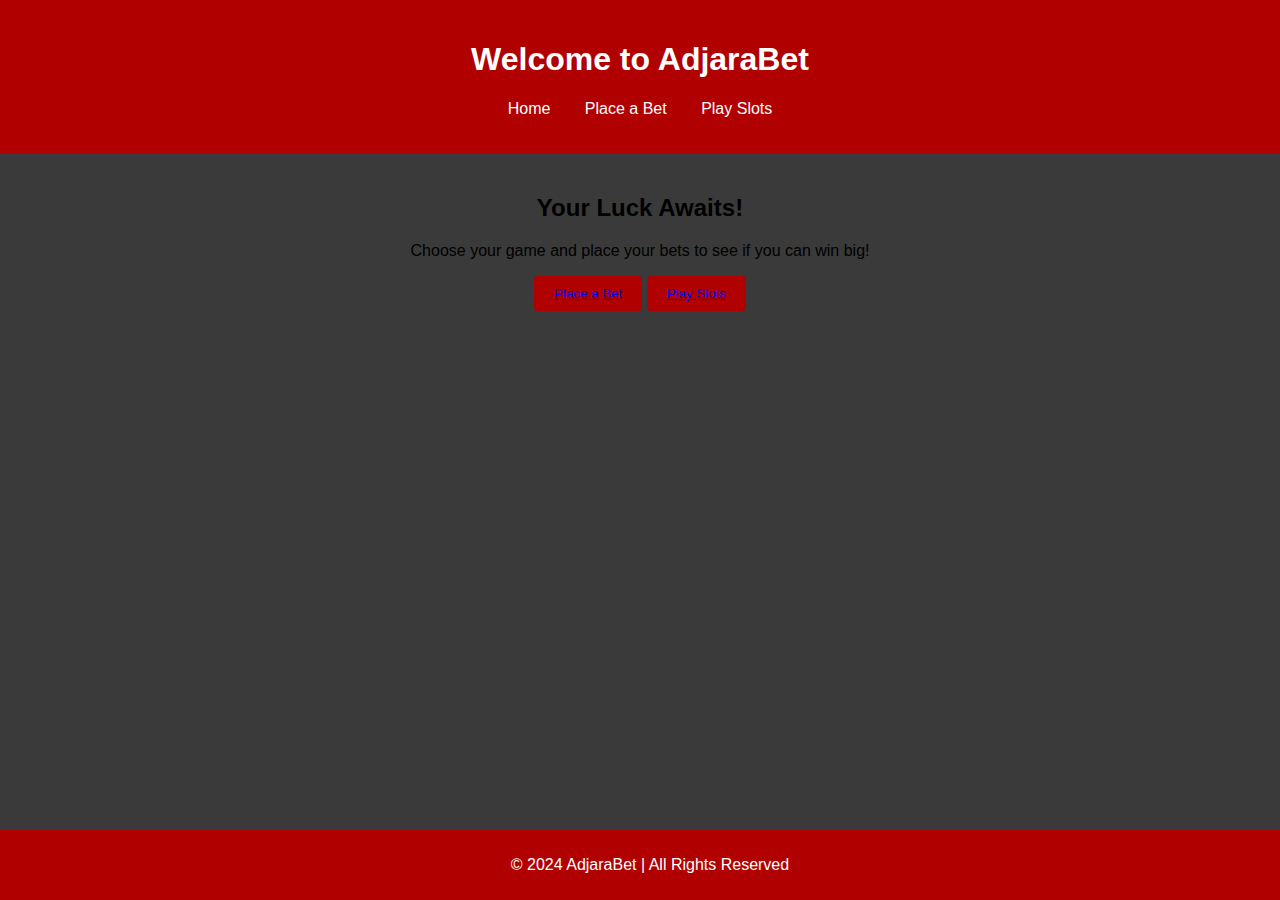
<file: index.html>
<!DOCTYPE html>
<html lang="en">
<head>
    <meta charset="UTF-8">
    <meta name="viewport" content="width=device-width, initial-scale=1.0">
    <title>AdjaraBet</title>
    <link rel="stylesheet" href="style.css">
</head>
<body>
    <header>
        <h1>Welcome to AdjaraBet</h1>
        <nav>
            <ul>
                <li><a href="index.html">Home</a></li>
                <li><a href="betting.html">Place a Bet</a></li>
                <li><a href="slots.html">Play Slots</a></li>
            </ul>
        </nav>
    </header>
    <main>
        <h2>Your Luck Awaits!</h2>
        <p>Choose your game and place your bets to see if you can win big!</p>
        <button><a href="betting.html">Place a Bet</a></button>
        <button><a href="slots.html">Play Slots</a></button>
    </main>
    <footer>
        <p>&copy; 2024 AdjaraBet | All Rights Reserved</p>
    </footer>
</body>
</html>
</file>
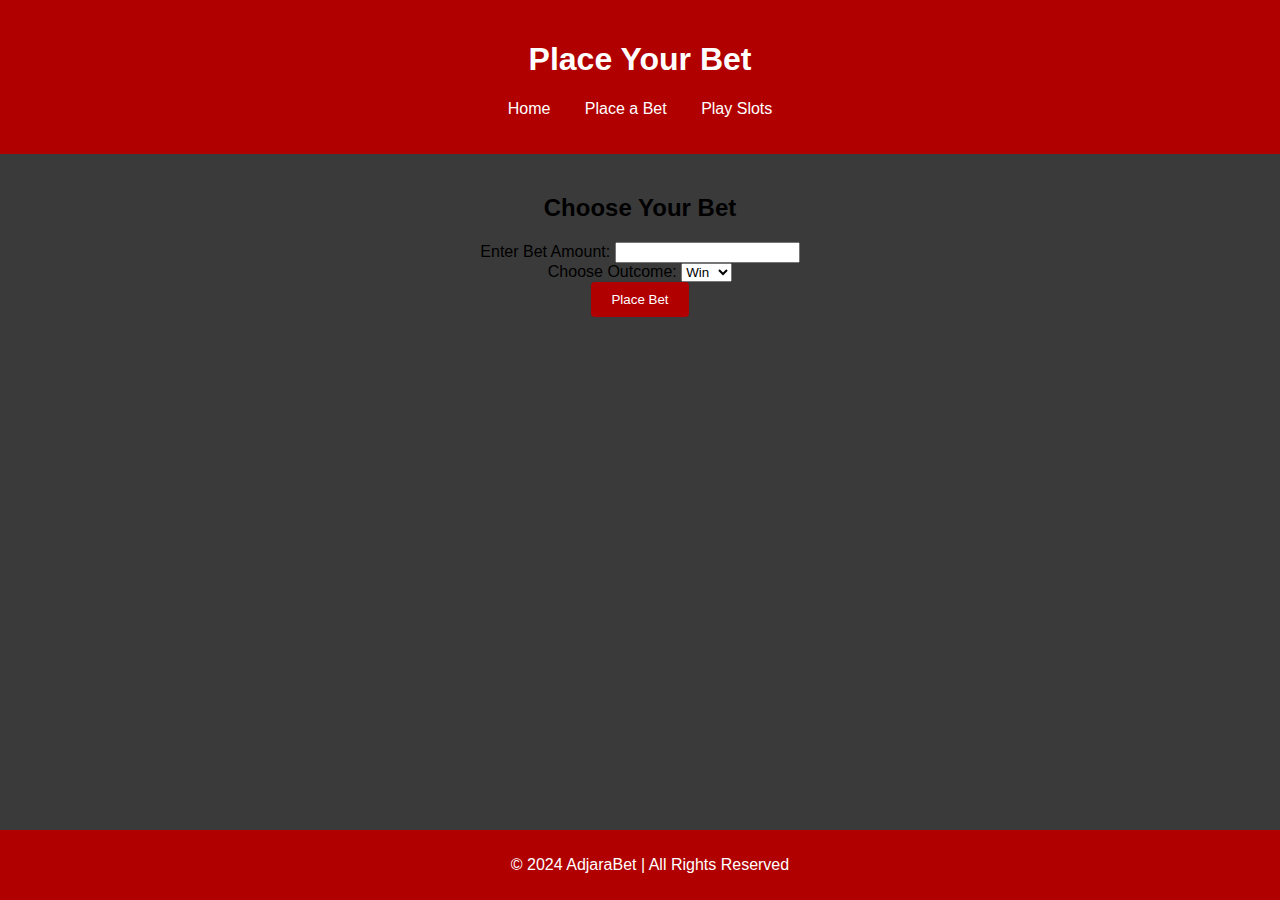
<file: betting.html>
<!DOCTYPE html>
<html lang="en">
<head>
    <meta charset="UTF-8">
    <meta name="viewport" content="width=device-width, initial-scale=1.0">
    <title>Place a Bet</title>
    <link rel="stylesheet" href="style.css">
</head>
<body>
    <header>
        <h1>Place Your Bet</h1>
        <nav>
            <ul>
                <li><a href="index.html">Home</a></li>
                <li><a href="betting.html">Place a Bet</a></li>
                <li><a href="slots.html">Play Slots</a></li>
            </ul>
        </nav>
    </header>
    <main>
        <h2>Choose Your Bet</h2>
        <form id="betForm">
            <label for="betAmount">Enter Bet Amount:</label>
            <input type="number" id="betAmount" min="1" required>
            <br>
            <label for="betChoice">Choose Outcome:</label>
            <select id="betChoice">
                <option value="win">Win</option>
                <option value="lose">Lose</option>
            </select>
            <br>
            <button type="submit">Place Bet</button>
        </form>
        <div id="betResult"></div>
    </main>
    <footer>
        <p>&copy; 2024 AdjaraBet | All Rights Reserved</p>
    </footer>
    <script src="script.js"></script>
</body>
</html>
</file>
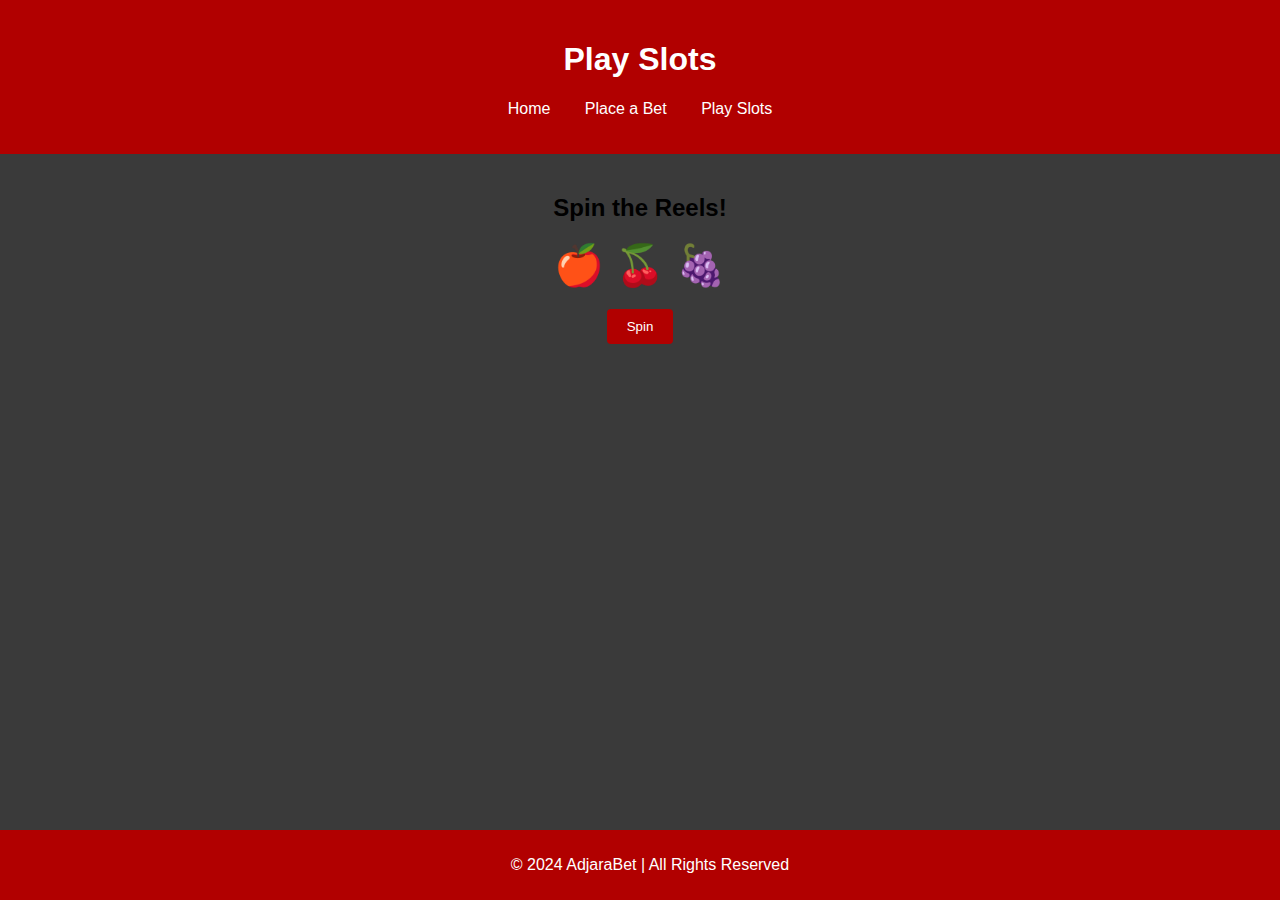
<file: slots.html>
<!DOCTYPE html>
<html lang="en">
<head>
    <meta charset="UTF-8">
    <meta name="viewport" content="width=device-width, initial-scale=1.0">
    <title>Play Slots</title>
    <link rel="stylesheet" href="style.css">
</head>
<body>
    <header>
        <h1>Play Slots</h1>
        <nav>
            <ul>
                <li><a href="index.html">Home</a></li>
                <li><a href="betting.html">Place a Bet</a></li>
                <li><a href="slots.html">Play Slots</a></li>
            </ul>
        </nav>
    </header>
    <main>
        <h2>Spin the Reels!</h2>
        <div id="slotMachine">
            <span id="slot1">🍎</span>
            <span id="slot2">🍒</span>
            <span id="slot3">🍇</span>
        </div>
        <button id="spinButton">Spin</button>
        <div id="slotResult"></div>
    </main>
    <footer>
        <p>&copy; 2024 AdjaraBet | All Rights Reserved</p>
    </footer>
    <script src="script.js"></script>
</body>
</html>
</file>
<file: style.css>
body {
    font-family: Arial, sans-serif;
    margin: 0;
    padding: 0;
    background-color: #3a3a3a;
}

header {
    background-color: #b10000;
    color: white;
    padding: 20px;
    text-align: center;
}

nav ul {
    list-style-type: none;
    padding: 0;
}

nav ul li {
    display: inline;
    margin: 0 15px;
}

nav ul li a {
    color: white;
    text-decoration: none;
}

main {
    text-align: center;
    padding: 20px;
}

button {
    padding: 10px 20px;
    background-color: #b10000;
    color: white;
    border: none;
    border-radius: 4px;
    cursor: pointer;
}

button:hover {
    background-color: #b10000;
}

footer {
    text-align: center;
    background-color: #b10000;
    color: white;
    padding: 10px;
    position: fixed;
    width: 100%;
    bottom: 0;
}

#slotMachine {
    font-size: 40px;
}

#spinButton {
    margin-top: 20px;
}

#result {
    margin-top: 20px;
    font-size: 20px;
    font-weight: bold;
    color: #007bff;
}
</file>
